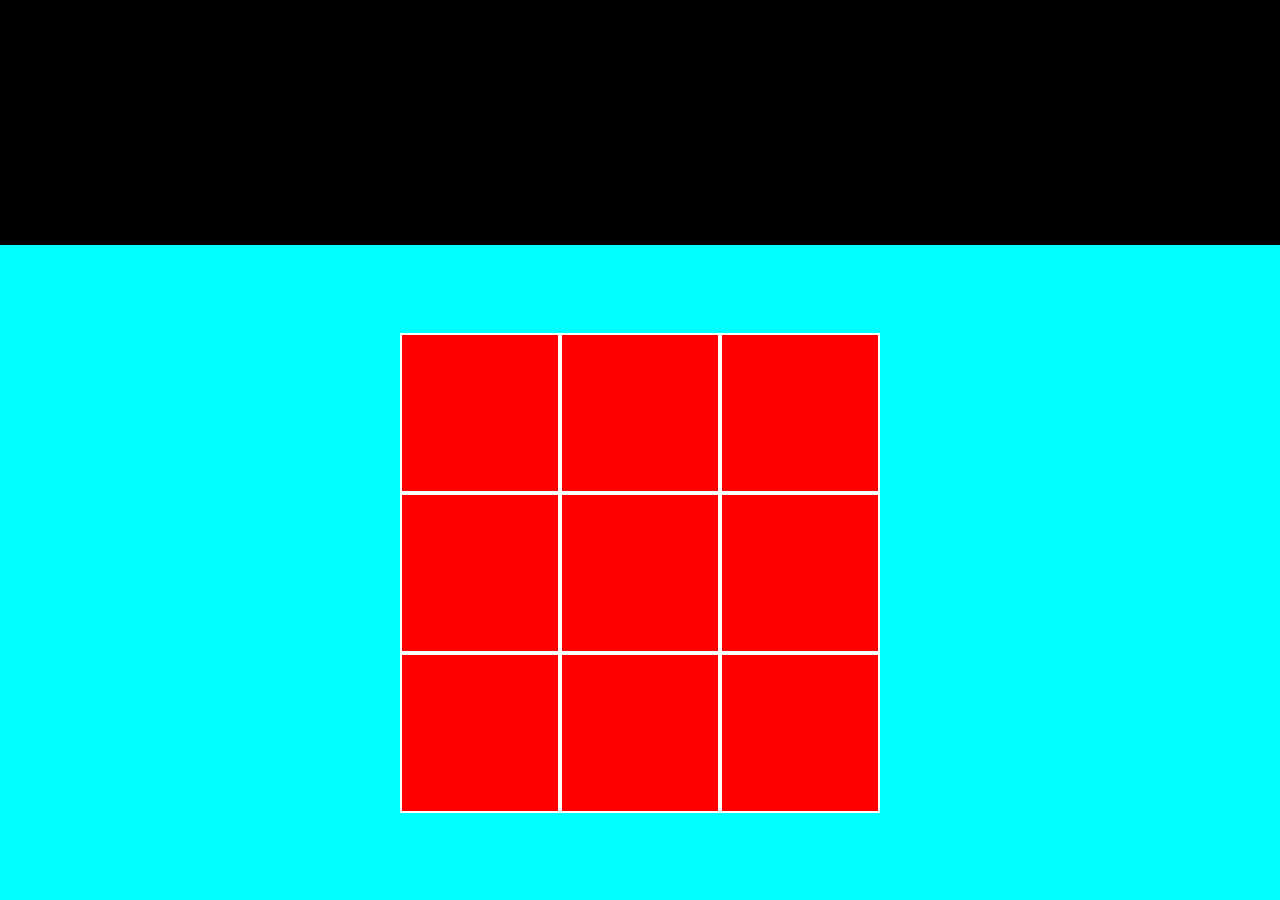
<file: computer/index.html>
<!DOCTYPE html>
<html lang="en">
  <head>
    <meta charset="UTF-8" />
    <meta name="viewport" content="width=device-width, initial-scale=1.0" />
    <title>Document</title>
    <link rel="stylesheet" href="style.css" />
  </head>
  <body>
    <div class="wrapper">
      <header></header>
      <div class="main-container">
        <div class="container">
          <div class="box" id="box-1"></div>
          <div class="box" id="box-2"></div>
          <div class="box" id="box-3"></div>
          <div class="box" id="box-4"></div>
          <div class="box" id="box-5"></div>
          <div class="box" id="box-6"></div>
          <div class="box" id="box-7"></div>
          <div class="box" id="box-8"></div>
          <div class="box" id="box-9"></div>
        </div>
      </div>
    </div>
  </body>
</html>
</file>
<file: computer/style.css>
* {
  box-sizing: border-box;
  margin: 0;
  padding: 0;
}
body {
  font-size: 62.5%;
}
.wrapper {
  height: 100vh;
  width: 100vw;
  display: grid;
  grid-template-rows: 3fr 8fr;
  background-color: black;
}
.main-container {
  display: flex;
  align-items: center;
  justify-content: center;
  height: 100%;
  width: 100%;
  background-color: aqua;
}
.container {
  width: 30rem;
  height: 30rem;
  background-color: red;
  display: grid;
  grid-template-columns: repeat(3,1fr);
}
.box{
    width: 100%;
    height: 100%;
    border: 2px solid white;
}
</file>
